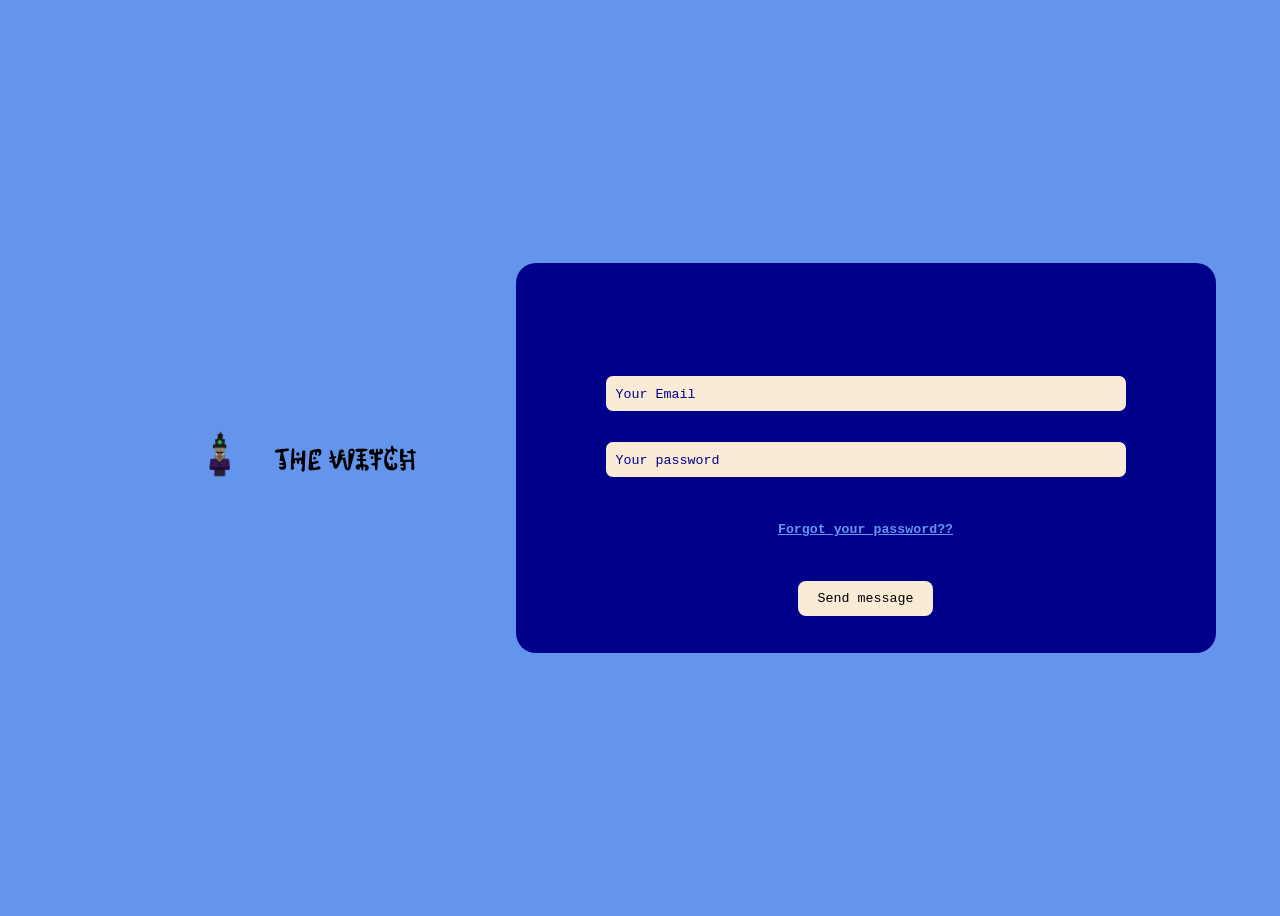
<file: log-in.html>
<!DOCTYPE html>
<html lang="en">
<head>
    <meta charset="UTF-8">
    <meta name="viewport" content="width=device-width, initial-scale=1.0">
    <title>The witch</title>
    <link rel="stylesheet" href="style-signup.css">
    <link rel="icon" href="favicon.png" type="image/png">
    <link rel="preconnect" href="https://fonts.googleapis.com">
    <link rel="preconnect" href="https://fonts.gstatic.com" crossorigin>
    <link href="https://fonts.googleapis.com/css2?family=Kablammo&display=swap" rel="stylesheet">
</head>
<body>
    
        <div class="navbar">
            <div class="logo-area">
                <a href="index.html"><img src="witch image.png" id="logo"></a>
                <a href="index.html" id="logo-text"><span>The witch</span></a>
            </div>
        </div>
        <form class="form">
        <h3 style="font-family:'Courier New'; font-weight:bold; color:darkblue;">Create an account</h3>
            <input type="email" id="Email" name="Email" placeholder="Your Email" required>
            <input type="password" id="password" password="password" placeholder="Your password" required>
            <h5 style="text-decoration:underline; color:cornflowerblue; font-family:'Courier New', Courier, monospace" onclick="alert('There is no password to forget,bro')">Forgot your password??</h5>
            <button type="submit" id="send" onclick="alert('Sorry, this site is based on html and css only, but instead keep in touch with me on socil media')">Send message</button>
</body>
</html>
</file>
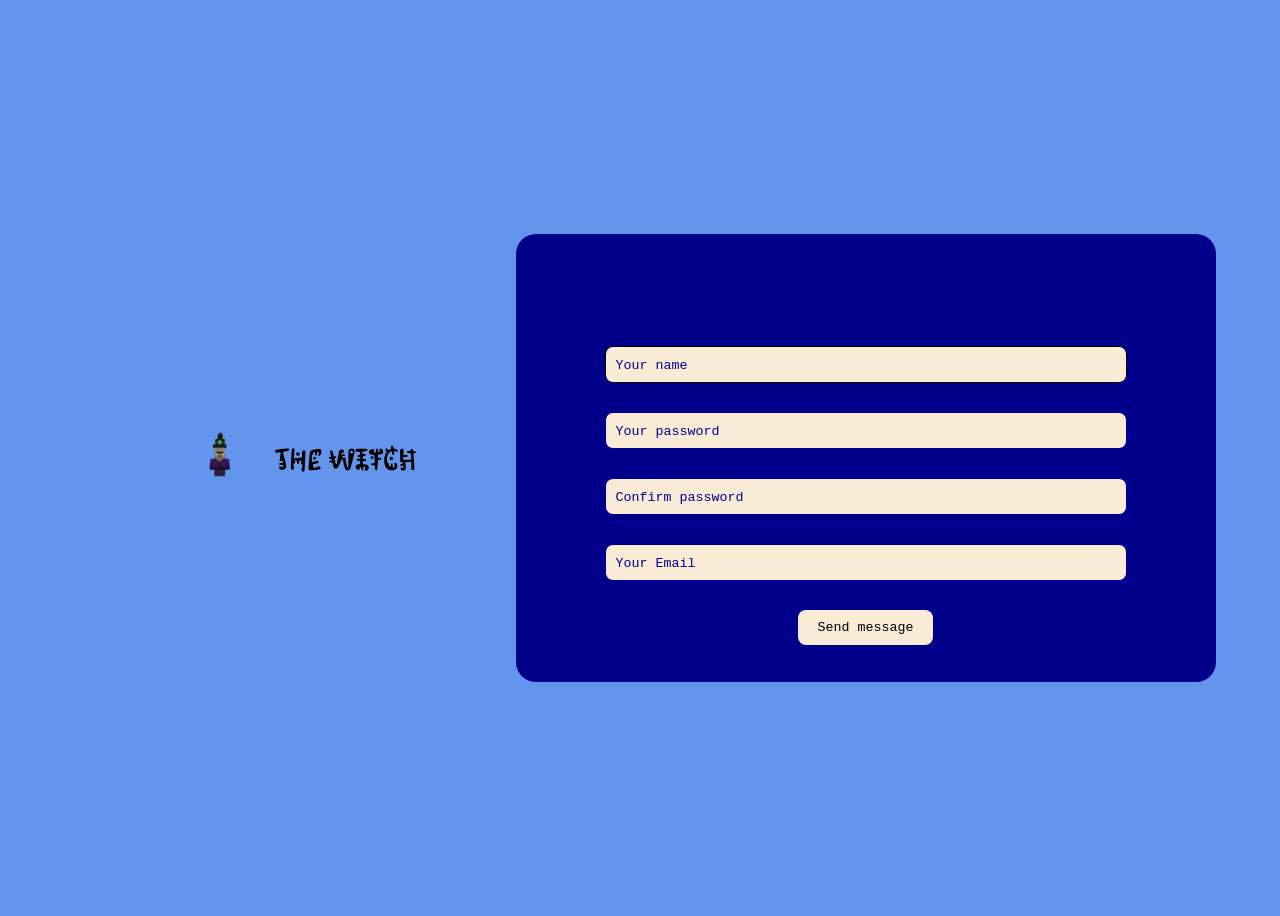
<file: sign-up.html>
<!DOCTYPE html>
<html lang="en">
<head>
    <meta charset="UTF-8">
    <meta name="viewport" content="width=device-width, initial-scale=1.0">
    <title>The witch</title>
    <link rel="stylesheet" href="style-signup.css">
    <link rel="icon" href="favicon.png" type="image/png">
    <link rel="preconnect" href="https://fonts.googleapis.com">
    <link rel="preconnect" href="https://fonts.gstatic.com" crossorigin>
    <link href="https://fonts.googleapis.com/css2?family=Kablammo&display=swap" rel="stylesheet">
</head>
<body>
    
        <div class="navbar">
            <div class="logo-area">
                <a href="index.html"><img src="witch image.png" id="logo"></a>
                <a href="index.html" id="logo-text"><span>The witch</span></a>
            </div>
        </div>
        <form class="form">
        <h3 style="font-family:'Courier New'; font-weight:bold; color:darkblue;">Create an account</h3>
            <input type="text" id="name" name="name" placeholder="Your name" required>
            <input type="password" id="password" password="password" placeholder="Your password" required>
            <input type="confirm-password" id="confirm-password" confirm-password="confirm-password" placeholder="Confirm password" required>
            <input type="email" id="Email" name="Email" placeholder="Your Email" required>
            <button type="submit" id="send" onclick="alert('Sorry, this site is based on html and css only, but instead keep in touch with me on socil media')">Send message</button>
</body>
</html>
</file>
<file: style-signup.css>
body{
    background-color:cornflowerblue;
    display:flex;
    justify-content:center;
    align-items:center;
    min-height:100vh;
}
.form{
    background-color:#00008b;
    border-radius: 20px;
    width:700px;
    justify-content:center;
    align-items:center;
    display:flex;
    flex-direction:column;
    padding:30px;
    box-sizing:border-box;
    gap:15px;
}
input[type="text"], select{
    background-color:#faebd7;
    color:black;
    border-radius:8px;
    padding:10px;
    border:1px solid #000000;
    margin:7px;
    width:500px
}
input[type="email"],
input[type="password"],
input[type="confirm-password"],
select{
    background-color:#faebd7;
    color:cornflowerblue;
    border-radius:8px;
    padding:10px;
    border:1px solid #00008b;
    margin:7px;
    width:500px;
}
input::placeholder{
    color:#00008b;
    font-family:'Courier New', Courier, monospace;
}
#send{
    background-color:#faebd7;
    color:black;
    border-style:solid;
    border-radius:8px;
    display:flex;
    padding:10px 20px;
    font-family:'Courier New', Courier, monospace;
    border-width:0cap;
    margin:7px;
}
.navbar {
    display:flex;
    gap: 35px;
    justify-content:space-between;
    padding:5px 100px;
    align-items:center;
}
.navbar a{
    text-decoration:none;
    color:#A7ACB3;
    font-family:'Courier New', Courier, monospace;
    justify-content:space-between;
    align-items:center;
    padding:5px 30px;
}
.logo-area{
    display:flex;
    align-items:center;
}
#logo{
    width: 50px;
    height: 50px;
}
#logo-text{
    text-decoration:none;
    color:#000000;
    font-family:'Kablammo', 'Courier', 'monospace';
    justify-content:space-between;
    align-items:center;
    padding:0 !important;
    font-size:30px
}
</file>
